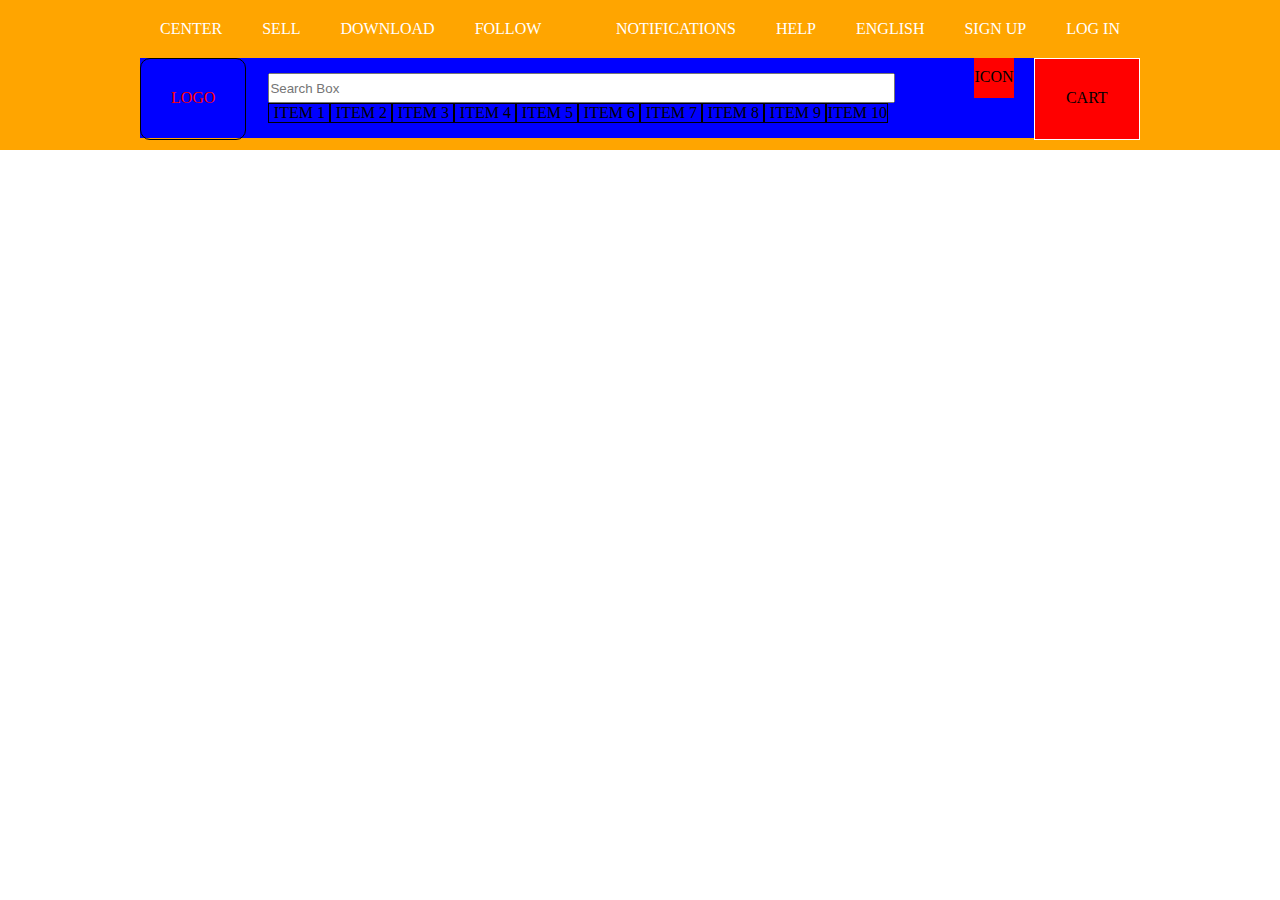
<file: online.html>
<html lang="en">
<head>
    <meta charset="UTF-8">
    <meta http-equiv="X-UA-Compatible" content="IE=edge">
    <meta name="viewport" content="width=device-width, initial-scale=1.0">
    <link rel="stylesheet" href="style.css">
    <title>Online Shopping</title>
</head>
<body>
    <div class="wrapper">
        <div class="navigation">      
            <div class="nav-left">
            <ul>
                   <a href="#"><li>CENTER</li></a>
                   <a href="#"><li>SELL</li></a>
                   <a href="#"><li>DOWNLOAD</li></a>
                   <a href="#"><li>FOLLOW</li></a>                                  
            </ul>
            
            </div>
            
            <div class="nav-right">
            <ul>
                <a href="#"><li>LOG IN</li></a>
                <a href="#"><li>SIGN UP</li></a>
                <a href="#"><li>ENGLISH</li></a>
                <a href="#"><li>HELP</li></a>
                <a href="#"><li>NOTIFICATIONS</li></a>
                
            </ul>
            </div>            
            <div class="logosearchbox">            
                <div class="logo">
                      LOGO
                </div>
                <div class="searchbox">           
                    <input type="text" placeholder="Search Box">
                    <ul class="items">
                        <li>ITEM 1</li>
                        <li>ITEM 2</li>
                        <li>ITEM 3</li>
                        <li>ITEM 4</li>
                        <li>ITEM 5</li>
                        <li>ITEM 6</li>
                        <li>ITEM 7</li>
                        <li>ITEM 8</li>
                        <li>ITEM 9</li>
                        <li>ITEM 10</li>
                    </ul>
                </div>
                <div class="itme">
                </div>                 
                <div class="icon">ICON</div>
                <div class="cart">CART</div>
            </div>
                     
        </div>
    </div>
    
</body>
</html>
</file>
<file: style.css>
*{
	padding: 0;
	margin: 0;
}
.wrapper{
	background: orange;
	width: 100%;
}
.navigation{
	background-color: orange;
	width: 1000px;
	margin: 0 auto;
	height: 150px;
}
li{
	list-style: none;
}
.nav-left li{
	padding: 20px;
	text-align: center;
	color: #FFFFFF;
	float: left;
}
.nav-right ul li{
	padding: 20px;
	text-align: center;
	color: #FFFFFF;
	float: right;
}
.logosearchbox{
	background-color: blue;
	display:flex;
	height: 80px;
	width: 1000px;
}
.logo{
	text-align: center;
	color: red;
	padding: 30px 0px 10px 0px;
	height: 40px;
	width: 150px;
	border: 1px solid black;
	border-radius: 10px;
	clear: both;
}
.searchbox{
	margin-left: 12px;
	width: 100%;
}
input {
	margin-top: 15px;
	margin-left: 10px;
	padding-left: 10px 10px;
	height: 30px;
	width: 90%;
}
.icon {
	padding-top: 10px;
	text-align: center;
	margin-left: 20px;
	background: red;
	width: 50px;
	height:30px;
}
.cart{
	margin-left: 20px;
	text-align: center;
	background: red;
	color: #000000;
	padding: 30px 0px 10px 0px;
	height: 40px;
	width: 150px;
	border: 1px solid white;
	clear: both;
}
.items{
	display: flex;
	padding-left: 10px;
	padding-top:
}
.items li{
	padding-top: 5px 0px 5px;
	border: 1px solid black;
	text-align: center;
	width: 60px;
}
</file>
